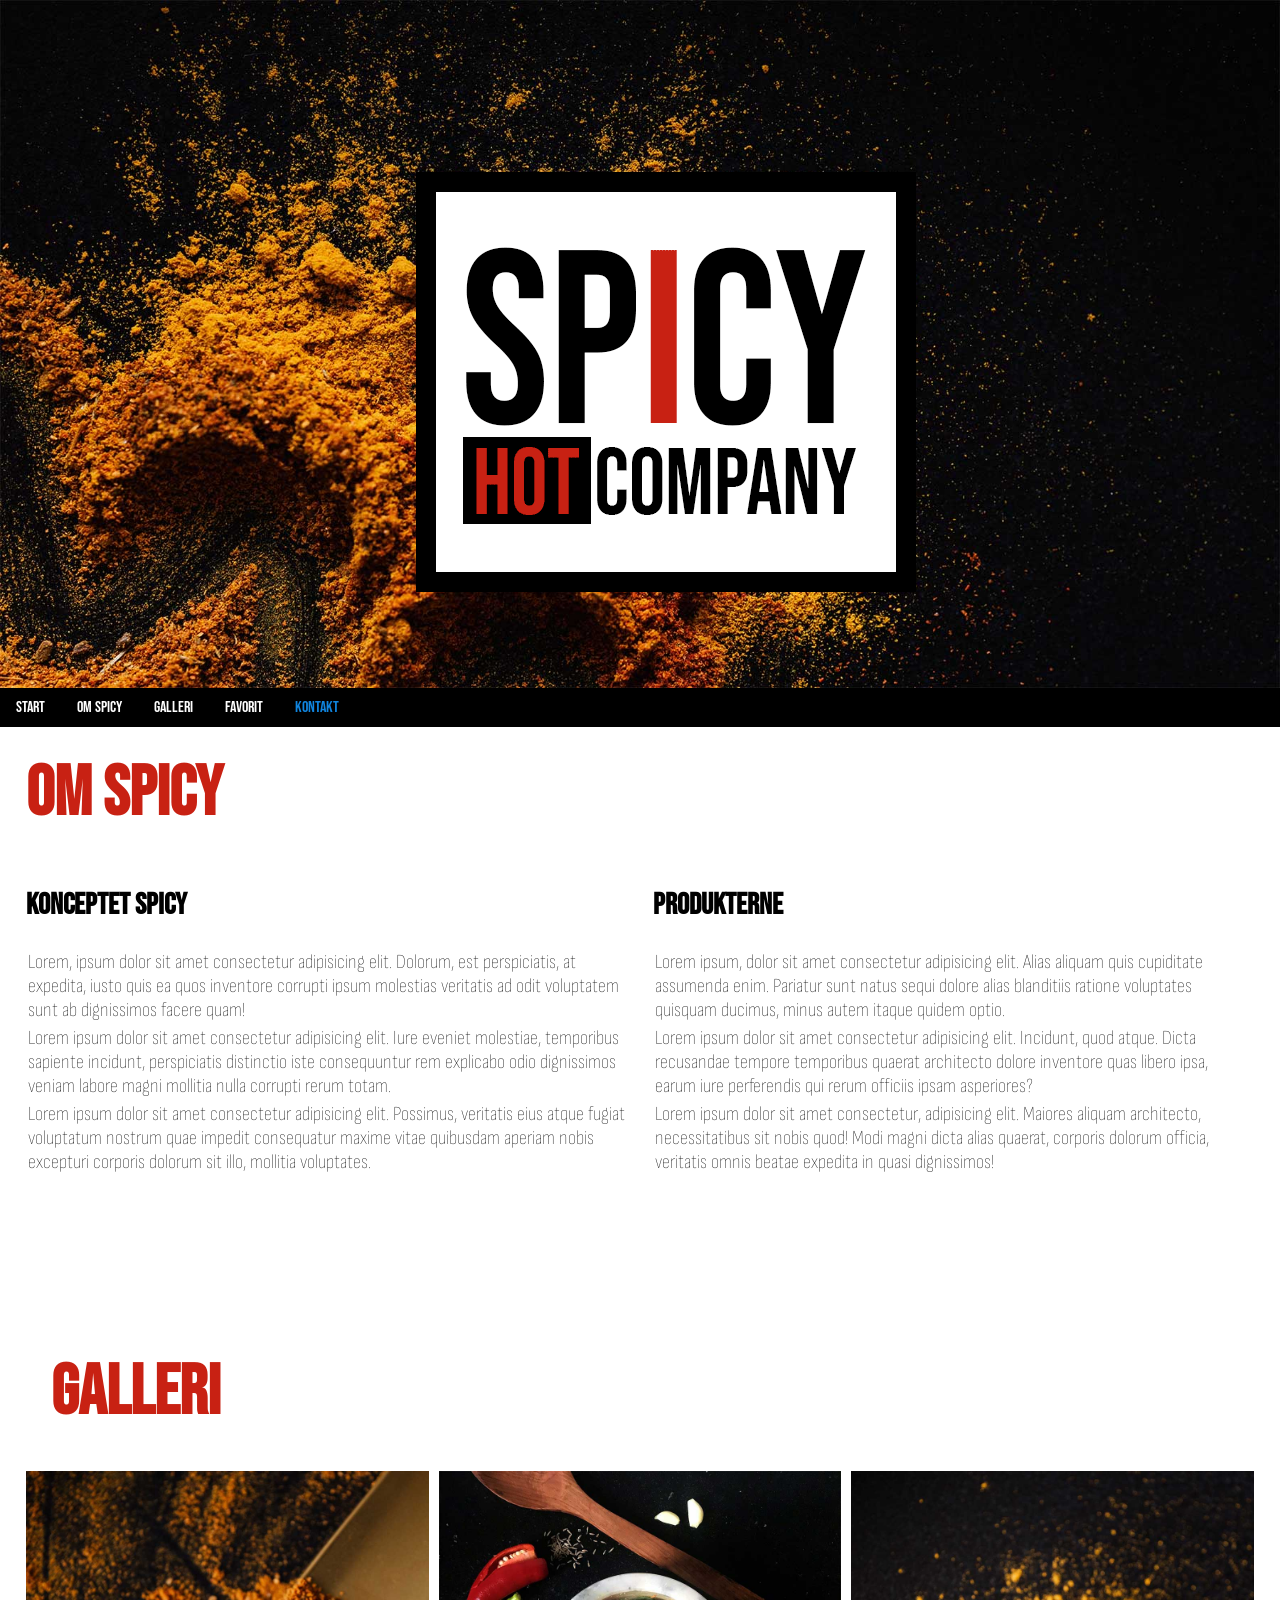
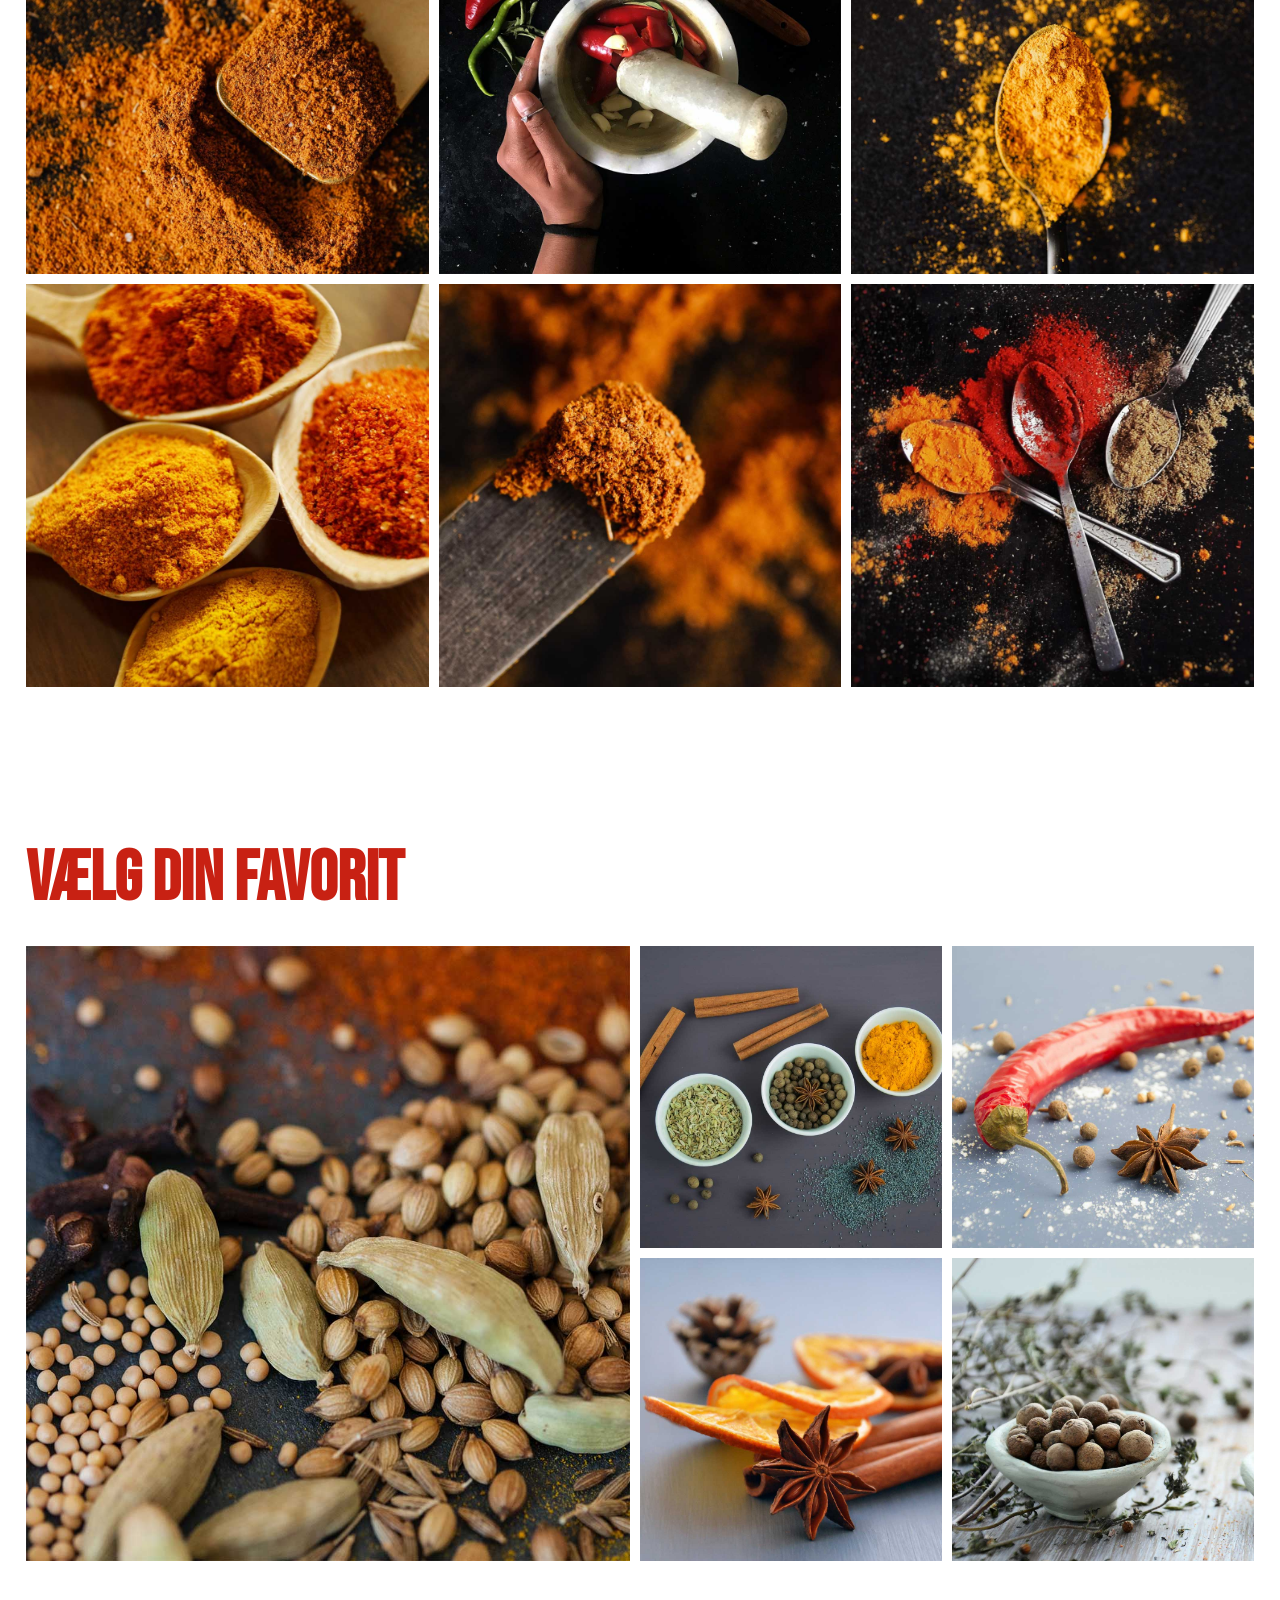
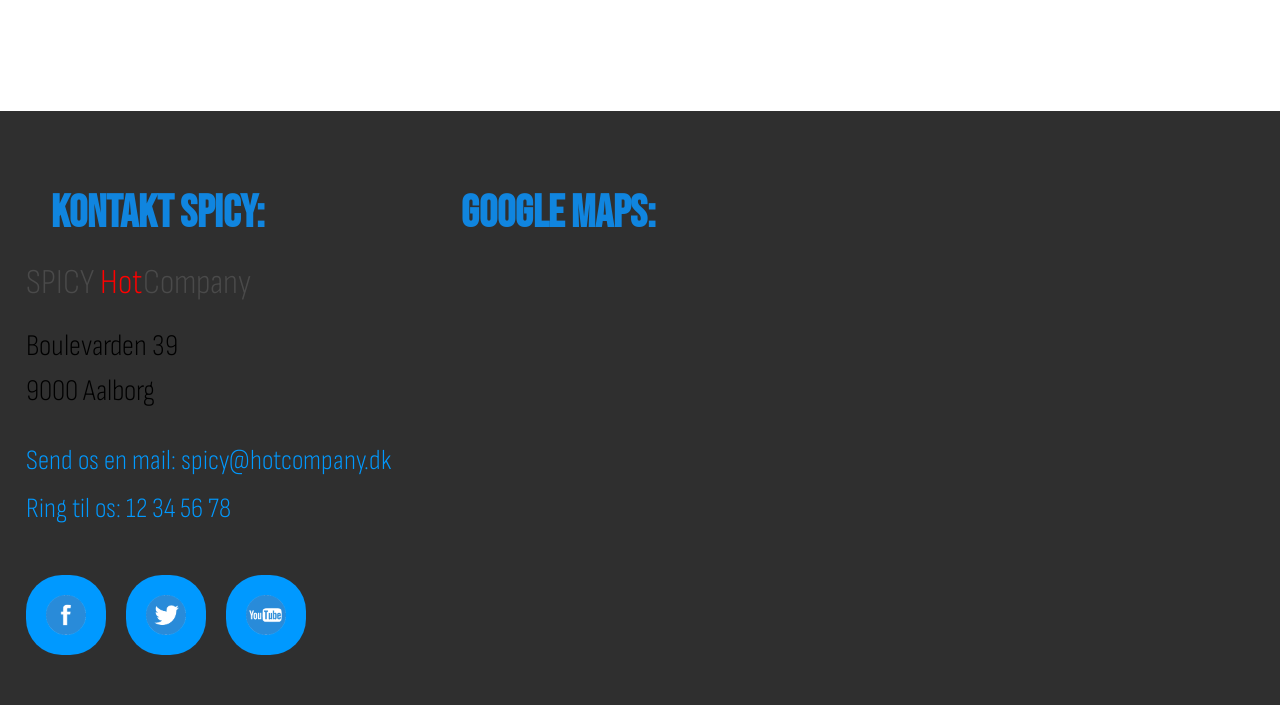
<file: Spicy.html>
<!DOCTYPE html>
<html lang="da">
<head>
    <meta charset="UTF-8">
    <meta name="viewport" content="width=device-width, initial-scale=1.0">
    <title>BND</title>
    <link rel="preconnect" href="https://fonts.googleapis.com">
    <link rel="preconnect" href="https://fonts.gstatic.com" crossorigin>
    <link href="https://fonts.googleapis.com/css2?family=Bebas+Neue&family=Sofia+Sans+Condensed:wght@300;400;500;600;700&display=swap" rel="stylesheet">
    <link rel="stylesheet" href="assets/css/site.css">
</head>
<body>
    <header class="header-main">
        <img src="Chili-03.jpg" alt="Baggrund" id="background">
        <img src="Chili-06.jpg" alt="Logo" id="mainlogo">
    </header>

    <nav class="nav-main">
        <ul>
            <li><a href="#">Start</a></li>
            <li><a href="#">Om Spicy</a></li>
            <li><a href="#">Galleri</a></li>
            <li><a href="#">Favorit</a></li>
            <li id="kontakt"><a href="#">Kontakt</a></li>
        </ul>
    </nav>

    <main>
        <section class="info">
            <h1>OM SPICY</h1>

            <div class="konceptet">
                <h2>Konceptet Spicy</h2>
                <p>Lorem, ipsum dolor sit amet consectetur adipisicing elit. Dolorum, est perspiciatis, at expedita, iusto quis ea quos inventore corrupti ipsum molestias veritatis ad odit voluptatem sunt ab dignissimos facere quam!</p>
                <p>Lorem ipsum dolor sit amet consectetur adipisicing elit. Iure eveniet molestiae, temporibus sapiente incidunt, perspiciatis distinctio iste consequuntur rem explicabo odio dignissimos veniam labore magni mollitia nulla corrupti rerum totam.</p>
                <p>Lorem ipsum dolor sit amet consectetur adipisicing elit. Possimus, veritatis eius atque fugiat voluptatum nostrum quae impedit consequatur maxime vitae quibusdam aperiam nobis excepturi corporis dolorum sit illo, mollitia voluptates.</p>
            </div>

            <div class="produkterne">
                <h2>Produkterne</h2>
                <p>Lorem ipsum, dolor sit amet consectetur adipisicing elit. Alias aliquam quis cupiditate assumenda enim. Pariatur sunt natus sequi dolore alias blanditiis ratione voluptates quisquam ducimus, minus autem itaque quidem optio.</p>
                <p>Lorem ipsum dolor sit amet consectetur adipisicing elit. Incidunt, quod atque. Dicta recusandae tempore temporibus quaerat architecto dolore inventore quas libero ipsa, earum iure perferendis qui rerum officiis ipsam asperiores?</p>
                <p>Lorem ipsum dolor sit amet consectetur, adipisicing elit. Maiores aliquam architecto, necessitatibus sit nobis quod! Modi magni dicta alias quaerat, corporis dolorum officia, veritatis omnis beatae expedita in quasi dignissimos!</p>
            </div>
        </section>

        <section class="galleri">
            <h1 class="topmargin">Galleri</h1>
            <img src="Choose-02.jpg" alt="Galleri billede">
            <img src="Choose-01.jpg" alt="Galleri billede">
            <img src="Choose-033.jpg" alt="Galleri billede">
            <img src="Choose-044.jpg" alt="Galleri billede">
            <img src="Chili-05.jpg" alt="Galleri billede">
            <img src="SSome-Facebook.png" alt="Galleri billede">
        </section>

        <section class="favourite">
            <h1 class="topmargin">Vælg din favorit</h1>

            <div id="tileSwitcher">
                <img id="mainImage" src="SSoMe-Twitter.png" alt="Valgt billede">
                <img class="smallImage" src="SSoMe-Youtube.png" alt="Valgmulighed">
                <img class="smallImage" src="Choose-03.jpg" alt="Valgmulighed">
                <img class="smallImage" src="Choose-04.jpg" alt="Valgmulighed">
                <img class="smallImage" src="Choose-05.jpg" alt="Valgmulighed">
            </div>
        </section>

        <section class="contact-section">
            <div class="contact-info">
                <h1 class="contact-title">KONTAKT SPICY:</h1>
                <div class="company">SPICY <span>Hot</span>Company</div>
                <div class="address">
                    Boulevarden 39<br>
                    9000 Aalborg
                </div>
                <div class="contact-links">
                    <a href="mailto:spicy@hotcompany.dk">Send os en mail: <span>spicy@hotcompany.dk</span></a>
                    <a href="tel:12345678">Ring til os: <span>12 34 56 78</span></a>
                </div>
                <div class="socials">
                    <a href="#"><img src="Some-Facebook.png" alt="Facebook"></a>
                    <a href="#"><img src="SoMe-Twitter.png" alt="Twitter"></a>
                    <a href="#"><img src="SoMe-Youtube.png" alt="YouTube"></a>
                </div>
            </div>

            <div class="map-area">
                <h1 class="map-title">GOOGLE MAPS:</h1>
                <iframe
                    src="https://www.google.com/maps/embed/v1/place?key=AIzaSyBVizdQeh3udy11xDc5Ao2YStR2gLc-rfc&amp;q=boulevardne%2039%20Aalborg&amp;maptype=roadmap&amp;zoom=16"
                    allowfullscreen>
                </iframe>
            </div>
        </section>
    </main>
</body>
</html>
</file>
<file: assets/css/site.css>
@import url(navmain.css);

/* Header and logo */
header.header-main {
    position: relative;
}

#background {
    width: 100%;
    display: block;
    margin: 0;
}

#mainlogo {
    position: absolute;
    left: 52%;
    transform: translateX(-50%);
    top: 25%;
}


html {
    scroll-behavior: smooth;
}

body {
    font-family: 'Sofia Sans Condensed', Arial, sans-serif;
    font-weight: 300;
    margin: 0;
    padding: 0;
    background-color: #ffffff;
    color: #000000;
}

header,.nav-main,h1,h2,h3,h4,h5,h6 {
    font-family: 'Bebas Neue', cursive;
}

#background,#logo {
    display: block;
    width: 100%;
    height: auto;
}


h1 {
    color: #c82113;
    margin: 2vw;
    font-size: 70px;
}

.topmargin {
    margin-top: 150px;
}


.info {
    display: grid;
    grid-template-columns: 1fr 1fr;
    gap: 2vw;
    margin: 2vw;
    font-size: 20px;
}

.content-pair {
    display: flex;
    flex-direction: column;
}

p {
    color: #000000;
    margin: 0;
    font-size: 20px;
    padding: 2px;
    font-weight: 100;
}

.info h1 {
    margin: 0;
    padding: 0;
    grid-column: 1 / -1;
}


.galleri {
    display: grid;
    grid-template-columns: repeat(3, 1fr);
    gap: 10px;
    margin: 2vw;
}

.galleri h1 {
    grid-column: 1 / -1;
    text-align: left;
}

.galleri img {
    width: 100%;
    height: auto;
}


#tileSwitcher {
    display: grid;
    grid-template-columns: 2fr 1fr 1fr;
    gap: 10px;
    margin: 0 2vw;
}

#tileSwitcher img {
    width: 100%;
    height: 100%;
}

#mainImage {
    grid-column: 1;
    grid-row: 1 / span 2;
}

/* Contact section */

.contact-section {
    background: #2f2f2f;
    padding: 50px 2vw;
    display: flex;
    justify-content: space-between;
    gap: 45px;
    flex-wrap: wrap;
    margin-top: 150px;
}

.contact-info {
    min-width: 300px;
}

.contact-title,.map-title {
    color: #1085df;
    font-size: 45px;
    margin-bottom: 20px;
}

.company {
    color: #4a4a4a;
    font-size: 35px;
    margin-bottom: 20px;
}

.company span {
    color: red;
}

.address {
    color: var(lightblue);
    font-size: 30px;
    line-height: 1.5;
    margin-bottom: 30px;
}

.contact-links a {
    display: block;
    color: #0099ff;
    text-decoration: none;
    font-size: 28px;
    margin-bottom: 15px;
}

.contact-links a:hover {
    color: #1085df;
}

.socials {
    display: flex;
    gap: 20px;
    margin-top: 50px;
}

.socials a {
    width: 80px;
    height: 80px;
    background: #0099ff;
    border-radius: 45%;
    display: flex;
    align-items: center;
    justify-content: center;
}

.socials img {
    width: 40px;
    height: 40px;
}

.map-area {
    flex: 1;
    min-width: 300px;
}

.map-area iframe {
    width: 100%;
    height: 200px;
    border: none;
}
</file>
